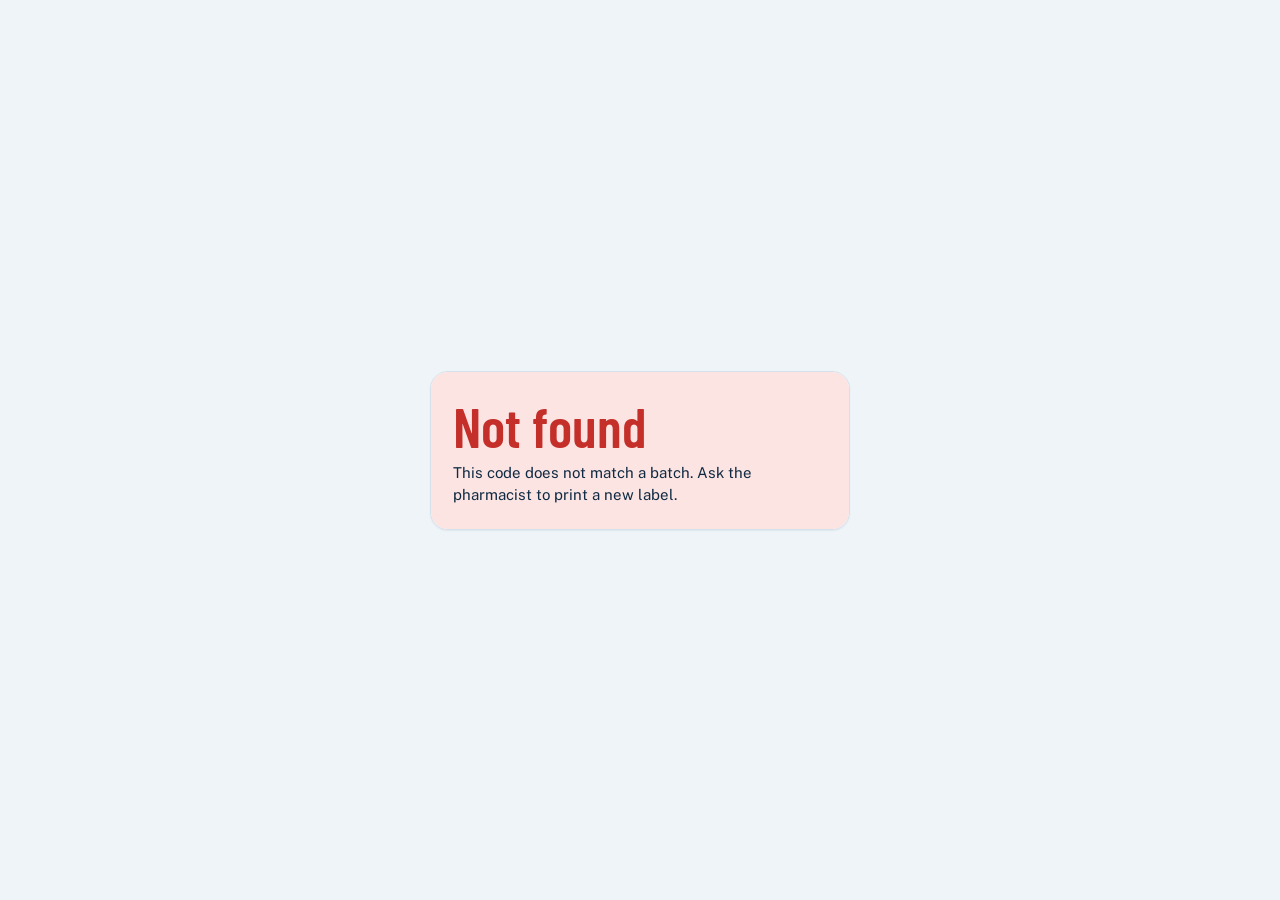
<file: check.html>
<!doctype html>
<html lang="en">
<head>
  <meta charset="utf-8">
  <meta name="viewport" content="width=device-width, initial-scale=1, viewport-fit=cover">
  <title>Vaccine Batch Check</title>
  <link rel="preconnect" href="https://fonts.googleapis.com">
  <link rel="preconnect" href="https://fonts.gstatic.com" crossorigin>
  <link rel="stylesheet" href="https://fonts.googleapis.com/css2?family=Barlow+Condensed:wght@600&family=Public+Sans:wght@400;600;700&display=swap">
  <link rel="stylesheet" href="css/style.css">
  <link rel="stylesheet" href="css/check.css">
</head>
<body>
  <main class="check">
    <article class="card" id="card" aria-live="polite">
      <div class="band"><p>Checking this batch…</p></div>
    </article>
  </main>
  <script src="js/crypto.js"></script>
  <script src="js/check.js"></script>
</body>
</html>
</file>
<file: css/style.css>
/* ColdChain console
   Layout: fixed side navigation + one working column; on phones the nav becomes a bottom bar.
   One bold element: the node's OLED face, drawn in a pixel font, beside the large temperature readout. */
:root {
  --frost: #eef4f8;        /* page */
  --panel: #ffffff;        /* surfaces */
  --ink: #102a43;          /* text */
  --slate: #57708a;        /* quiet text */
  --line: #d4e1eb;         /* borders */
  --glacier: #1e6fa8;      /* accent */
  --glacier-soft: #e1eef8;
  --band: #d5eaf7;         /* 2–8 °C band */
  --safe: #1d8657; --safe-soft: #e0f2e9;
  --warn: #a96500; --warn-soft: #fbefd8;
  --breach: #c42f2a; --breach-soft: #fbe4e2;
  --oled-bg: #05090d; --oled-ink: #9fd8ff; --oled-dim: #3f6c86;
  --shadow: 0 1px 2px rgba(16, 42, 67, .06);
  --r-lg: 14px; --r-sm: 8px;
  --font: "Public Sans", system-ui, -apple-system, "Segoe UI", Roboto, sans-serif;
  --figures: "Barlow Condensed", "Arial Narrow", system-ui, sans-serif;
  --pixel: "VT323", "Courier New", ui-monospace, monospace;
  color-scheme: light;
}
@media (prefers-color-scheme: dark) {
  :root:not([data-theme="light"]) {
    --frost: #0d1923; --panel: #132432; --ink: #e5eef6; --slate: #91a9bd; --line: #233a4c;
    --glacier: #5cb0ea; --glacier-soft: #17324a; --band: #183c55;
    --safe: #4ac389; --safe-soft: #12362a; --warn: #f2a93b; --warn-soft: #3a2b10; --breach: #ff6b63; --breach-soft: #451a1b;
    --shadow: none; color-scheme: dark;
  }
}
:root[data-theme="dark"] {
  --frost: #0d1923; --panel: #132432; --ink: #e5eef6; --slate: #91a9bd; --line: #233a4c;
  --glacier: #5cb0ea; --glacier-soft: #17324a; --band: #183c55;
  --safe: #4ac389; --safe-soft: #12362a; --warn: #f2a93b; --warn-soft: #3a2b10; --breach: #ff6b63; --breach-soft: #451a1b;
  --shadow: none; color-scheme: dark;
}

* { box-sizing: border-box; }
html, body { margin: 0; background: var(--frost); color: var(--ink); font: 15px/1.5 var(--font); }
body { padding-left: max(0px, env(safe-area-inset-left, 0px)); padding-right: max(0px, env(safe-area-inset-right, 0px)); }
a { color: var(--glacier); }
button, input, select { font: inherit; color: inherit; }
:focus-visible { outline: 3px solid var(--glacier); outline-offset: 2px; }
h1 { font-size: 24px; line-height: 1.2; margin: 0; letter-spacing: -0.01em; text-wrap: balance; }
h2 { font-size: 17px; margin: 0 0 10px; text-wrap: balance; }
p { margin: 0 0 10px; }
.muted { color: var(--slate); }
.sr { position: absolute; width: 1px; height: 1px; overflow: hidden; clip: rect(0 0 0 0); white-space: nowrap; }
.num { font-variant-numeric: tabular-nums; }

/* ---------- shell ---------- */
.shell { display: grid; grid-template-columns: 216px minmax(0, 1fr); min-height: 100vh; }
.side { position: sticky; top: 0; height: 100vh; background: var(--panel); border-right: 1px solid var(--line); padding: 20px 14px; display: flex; flex-direction: column; gap: 22px; }
.brand { display: flex; align-items: center; gap: 10px; font-weight: 700; font-size: 17px; padding: 0 8px; }
.nav { display: flex; flex-direction: column; gap: 2px; }
.nav a { display: flex; align-items: center; gap: 10px; padding: 9px 10px; border-radius: var(--r-sm); color: var(--slate); text-decoration: none; font-weight: 500; }
.nav a:hover { background: var(--frost); color: var(--ink); }
.nav a[aria-current="page"] { background: var(--glacier-soft); color: var(--glacier); }
.who { margin-top: auto; font-size: 13px; color: var(--slate); padding: 0 8px; display: grid; gap: 6px; }
.who strong { color: var(--ink); font-size: 14px; }
.main { padding: 22px max(16px, 28px) 56px; min-width: 0; }
.topline { display: flex; align-items: center; justify-content: space-between; gap: 12px 20px; margin-bottom: 18px; flex-wrap: wrap; }
.clock { display: flex; align-items: center; gap: 12px; flex-wrap: wrap; font-size: 13px; color: var(--slate); }
.clock strong { color: var(--ink); font-variant-numeric: tabular-nums; }
.dot { width: 8px; height: 8px; border-radius: 50%; background: var(--safe); box-shadow: 0 0 0 4px var(--safe-soft); }
.seg { display: inline-flex; border: 1px solid var(--line); border-radius: var(--r-sm); overflow: hidden; background: var(--panel); }
.seg button { border: 0; background: transparent; padding: 4px 10px; cursor: pointer; font-size: 13px; font-weight: 600; color: var(--slate); }
.seg button[aria-pressed="true"] { background: var(--glacier); color: #fff; }
.demo-banner { background: var(--glacier-soft); color: var(--ink); border-radius: var(--r-sm); padding: 8px 12px; font-size: 13px; margin-bottom: 16px; }

/* ---------- controls ---------- */
.btn { border: 1px solid var(--line); background: var(--panel); padding: 7px 13px; border-radius: var(--r-sm); cursor: pointer; font-weight: 600; font-size: 14px; }
.btn:hover:not(:disabled) { border-color: var(--glacier); }
.btn.primary { background: var(--glacier); border-color: var(--glacier); color: #fff; }
.btn.danger { color: var(--breach); }
.btn.small { padding: 4px 10px; font-size: 13px; }
.btn[aria-pressed="true"] { background: var(--ink); border-color: var(--ink); color: var(--panel); }
.btn:disabled { opacity: .5; cursor: not-allowed; }
label { display: grid; gap: 4px; font-size: 13px; font-weight: 600; color: var(--slate); }
input, select { border: 1px solid var(--line); background: var(--panel); border-radius: var(--r-sm); padding: 8px 10px; min-width: 0; width: 100%; }
input[type="range"] { padding: 0; accent-color: var(--glacier); }
.form-row { display: grid; grid-template-columns: repeat(auto-fit, minmax(150px, 1fr)); gap: 12px; align-items: end; }
.error { color: var(--breach); font-size: 14px; min-height: 1.5em; margin-top: 6px; }
.row { display: flex; gap: 8px; flex-wrap: wrap; align-items: center; }

/* ---------- surfaces ---------- */
.panel { background: var(--panel); border: 1px solid var(--line); border-radius: var(--r-lg); padding: 18px; box-shadow: var(--shadow); min-width: 0; }
.stack { display: grid; gap: 18px; }
.grid2 { display: grid; grid-template-columns: repeat(auto-fit, minmax(min(100%, 360px), 1fr)); gap: 18px; }

/* ---------- chips ---------- */
.chip { display: inline-flex; align-items: center; gap: 6px; padding: 2px 10px; border-radius: 999px; font-size: 13px; font-weight: 600; white-space: nowrap; }
.chip.SAFE, .chip.ok { background: var(--safe-soft); color: var(--safe); }
.chip.WARNING, .chip.AT_RISK, .chip.warn { background: var(--warn-soft); color: var(--warn); }
.chip.BREACH, .chip.DISCARD, .chip.FAULT, .chip.bad { background: var(--breach-soft); color: var(--breach); }
.chip.off { background: var(--frost); color: var(--slate); }

/* ---------- simulated hardware (the node's OLED face) ---------- */
.hw { display: grid; grid-template-columns: repeat(auto-fit, minmax(min(100%, 330px), 1fr)); gap: 14px; }
.node { background: var(--panel); border: 1px dashed var(--line); border-radius: var(--r-lg); padding: 14px; display: grid; grid-template-columns: auto minmax(0, 1fr); gap: 12px 16px; }
.board { display: grid; gap: 8px; justify-items: center; }
.oled { width: 180px; height: 112px; background: var(--oled-bg); border: 6px solid #1c2a36; border-radius: 6px; padding: 4px 7px; color: var(--oled-ink);
  font-family: var(--pixel); line-height: 1; display: grid; grid-template-rows: auto 1fr auto auto; }
.oled .l1 { display: flex; justify-content: space-between; font-size: 15px; }
.oled .big { font-size: 40px; letter-spacing: 1px; align-self: center; }
.oled .big small { font-size: 16px; }
.oled .st { font-size: 18px; }
.oled .st.inv { background: var(--oled-ink); color: var(--oled-bg); padding: 0 3px; }
.oled .l4 { display: flex; justify-content: space-between; gap: 6px; font-size: 15px; color: var(--oled-dim); padding-top: 3px; }
.leds { display: flex; gap: 10px; align-items: center; font-size: 12px; color: var(--slate); }
.led { width: 12px; height: 12px; border-radius: 50%; border: 1px solid rgba(0, 0, 0, .25); opacity: .22; }
.led.on { opacity: 1; box-shadow: 0 0 8px currentColor; }
.led.g { background: #30a46c; color: #30a46c; }
.led.y { background: #f5b301; color: #f5b301; }
.led.r { background: #e5484d; color: #e5484d; }
.buzz { font-weight: 700; color: var(--breach); font-size: 12px; visibility: hidden; }
.buzz.on { visibility: visible; }
@media (prefers-reduced-motion: no-preference) { .buzz.on { animation: blink 1s steps(2) infinite; } .led.r.blink { animation: blink .5s steps(2) infinite; } }
@keyframes blink { 50% { opacity: .2; } }
.node-controls { display: grid; gap: 8px; align-content: start; min-width: 0; }
.node-controls h3 { margin: 0; font-size: 15px; }
.node-controls .row .btn { flex: 1 1 auto; }

/* ---------- fridge panel ---------- */
.fridge { display: grid; gap: 14px; }
.fridge-head { display: flex; justify-content: space-between; align-items: center; gap: 10px; }
.fridge-head h2 { margin: 0; }
.reading { display: flex; align-items: flex-end; gap: 14px; flex-wrap: wrap; }
.temp { font-family: var(--figures); font-weight: 600; font-size: 80px; line-height: .85; letter-spacing: -0.02em; font-variant-numeric: tabular-nums; }
.temp small { font-size: 32px; font-weight: 500; color: var(--slate); margin-left: 2px; }
.temp.WARNING { color: var(--warn); }
.temp.BREACH, .temp.FAULT { color: var(--breach); }
.reading .info { padding-bottom: 6px; display: grid; gap: 4px; font-size: 13px; }
.facts { display: grid; grid-template-columns: repeat(4, minmax(0, 1fr)); gap: 1px; background: var(--line); border: 1px solid var(--line); border-radius: var(--r-sm); overflow: hidden; margin: 0; }
.facts div { background: var(--panel); padding: 8px 10px; min-width: 0; }
.facts dt { font-size: 12px; color: var(--slate); }
.facts dd { margin: 0; font-weight: 600; font-variant-numeric: tabular-nums; }
.facts .alarm { color: var(--breach); }
.ai-line { display: grid; grid-template-columns: minmax(0, 1fr) auto; gap: 6px 14px; font-size: 14px; padding: 10px 12px; border-radius: var(--r-sm); background: var(--frost); align-items: center; }
.ai-line.warn { background: var(--warn-soft); }
.meter { height: 6px; border-radius: 3px; background: var(--line); overflow: hidden; min-width: 60px; }
.meter i { display: block; height: 100%; background: var(--safe); }
.meter.mid i { background: var(--warn); }
.meter.low i { background: var(--breach); }
.health { display: grid; grid-template-columns: 90px auto; gap: 8px; align-items: center; }
canvas.chart { width: 100%; height: 150px; display: block; }

/* ---------- batches ---------- */
.batch { display: grid; grid-template-columns: minmax(0, 1fr) auto; gap: 4px 12px; padding: 10px 0; border-top: 1px solid var(--line); }
.batch:first-child { border-top: 0; }
.batch .name { font-weight: 600; }
.batch .sub { font-size: 13px; color: var(--slate); }
.budget { grid-column: 1 / -1; display: grid; grid-template-columns: minmax(0, 1fr) 76px; align-items: center; gap: 10px; font-size: 12px; color: var(--slate); font-variant-numeric: tabular-nums; }
.budget span { text-align: right; }

/* ---------- relocation ---------- */
.reloc { border: 2px solid var(--warn); background: var(--warn-soft); border-radius: var(--r-lg); padding: 16px 18px; display: grid; gap: 10px; }
.reloc h2 { margin: 0; }
.reloc ul { margin: 0; padding-left: 20px; }

/* ---------- tables ---------- */
.table-wrap { overflow-x: auto; }
table { width: 100%; border-collapse: collapse; font-size: 14px; }
th { text-align: left; font-size: 12px; color: var(--slate); font-weight: 600; padding: 8px 10px; border-bottom: 1px solid var(--line); white-space: nowrap; }
td { padding: 9px 10px; border-bottom: 1px solid var(--line); vertical-align: middle; }
td.n, th.n { text-align: right; font-variant-numeric: tabular-nums; }
.details { font-size: 12px; color: var(--slate); max-width: 460px; overflow-wrap: anywhere; }

/* ---------- alerts ---------- */
.alert { display: grid; grid-template-columns: auto minmax(0, 1fr) auto; gap: 10px; align-items: start; padding: 10px 0; border-top: 1px solid var(--line); font-size: 14px; }
.alert:first-child { border-top: 0; }
.sev { width: 10px; height: 10px; border-radius: 50%; margin-top: 6px; }
.sev.critical { background: var(--breach); }
.sev.warning { background: var(--warn); }
.sev.info { background: var(--glacier); }
.alert .when { font-size: 12px; color: var(--slate); display: block; }

/* ---------- integrity ---------- */
.verdict { padding: 12px 16px; border-radius: var(--r-lg); font-weight: 600; margin-top: 12px; }
.verdict.ok { background: var(--safe-soft); color: var(--safe); }
.verdict.bad { background: var(--breach-soft); color: var(--breach); }
.tabs { display: flex; gap: 6px; margin-bottom: 12px; flex-wrap: wrap; }
.tabs .btn[aria-selected="true"] { background: var(--glacier-soft); border-color: var(--glacier); color: var(--glacier); }

/* ---------- login ---------- */
.login { min-height: 100vh; display: grid; place-items: center; padding: 20px max(16px, env(safe-area-inset-right, 0px)) 20px max(16px, env(safe-area-inset-left, 0px)); }
.login-card { width: min(400px, 100%); display: grid; gap: 14px; }
.accounts { display: grid; gap: 8px; }
.account { display: grid; grid-template-columns: minmax(0, 1fr) auto; align-items: center; gap: 4px 10px; text-align: left; padding: 10px 12px; }
.account span { font-size: 12px; font-weight: 400; color: var(--slate); }

/* ---------- dialog, toasts ---------- */
dialog { border: 1px solid var(--line); border-radius: var(--r-lg); background: var(--panel); color: var(--ink); padding: 20px; max-width: 420px; width: calc(100% - 32px); }
dialog::backdrop { background: rgba(16, 42, 67, .45); }
.qr { background: #fff; border-radius: var(--r-sm); padding: 8px; display: grid; place-items: center; }
.qr svg, .qr img { width: 100%; max-width: 260px; height: auto; }
.linkbox { font-size: 12px; overflow-wrap: anywhere; background: var(--frost); padding: 8px; border-radius: var(--r-sm); user-select: all; }
.toasts { position: fixed; right: max(16px, env(safe-area-inset-right, 0px)); bottom: calc(16px + env(safe-area-inset-bottom, 0px)); display: grid; gap: 8px; z-index: 50; width: min(380px, calc(100% - 32px)); }
.toast { background: var(--ink); color: var(--panel); padding: 12px 14px; border-radius: var(--r-sm); font-size: 14px; box-shadow: 0 6px 24px rgba(16, 42, 67, .25); }
.toast.critical { background: var(--breach); color: #fff; }

/* ---------- report figures ---------- */
.figs { display: grid; grid-template-columns: repeat(auto-fit, minmax(min(100%, 320px), 1fr)); gap: 14px; }
.figs img { width: 100%; height: auto; background: #fff; border-radius: var(--r-sm); border: 1px solid var(--line); }

/* ---------- phones ---------- */
@media (max-width: 860px) {
  .shell { grid-template-columns: minmax(0, 1fr); }
  .side { position: fixed; top: auto; bottom: 0; left: 0; right: 0; height: auto; z-index: 20; flex-direction: row; gap: 0; border-right: 0; border-top: 1px solid var(--line);
    padding: 6px max(6px, env(safe-area-inset-right, 0px)) calc(6px + env(safe-area-inset-bottom, 0px)) max(6px, env(safe-area-inset-left, 0px)); }
  .brand, .who { display: none; }
  .nav { flex-direction: row; width: 100%; justify-content: space-around; }
  .nav a { flex-direction: column; gap: 2px; font-size: 11px; padding: 6px 4px; }
  .main { padding: 16px max(16px, env(safe-area-inset-right, 0px)) 96px max(16px, env(safe-area-inset-left, 0px)); }
  .temp { font-size: 64px; }
  .facts { grid-template-columns: repeat(2, minmax(0, 1fr)); }
  .node { grid-template-columns: minmax(0, 1fr); }
}
</file>
<file: css/check.css>
/* Public QR check page: one card, the verdict first, readable at arm's length on a phone. */
.check { min-height: 100vh; display: grid; place-items: center; padding: 20px max(16px, env(safe-area-inset-right, 0px)) 20px max(16px, env(safe-area-inset-left, 0px)); }
.card { width: min(420px, 100%); background: var(--panel); border: 1px solid var(--line); border-radius: 18px; overflow: hidden; box-shadow: var(--shadow); }
.band { padding: 26px 22px 22px; }
.band.SAFE { background: var(--safe-soft); color: var(--safe); }
.band.AT_RISK { background: var(--warn-soft); color: var(--warn); }
.band.DISCARD, .band.EXPIRED, .band.MISSING { background: var(--breach-soft); color: var(--breach); }
.band .big { font-family: var(--figures); font-size: 56px; font-weight: 600; line-height: 1; }
.band p { margin: 8px 0 0; color: var(--ink); }
.card dl { margin: 0; padding: 18px 22px; display: grid; grid-template-columns: auto minmax(0, 1fr); gap: 10px 18px; }
.card dt { color: var(--slate); font-size: 14px; }
.card dd { margin: 0; font-weight: 600; overflow-wrap: anywhere; }
.card footer { padding: 0 22px 18px; font-size: 13px; color: var(--slate); }
</file>
